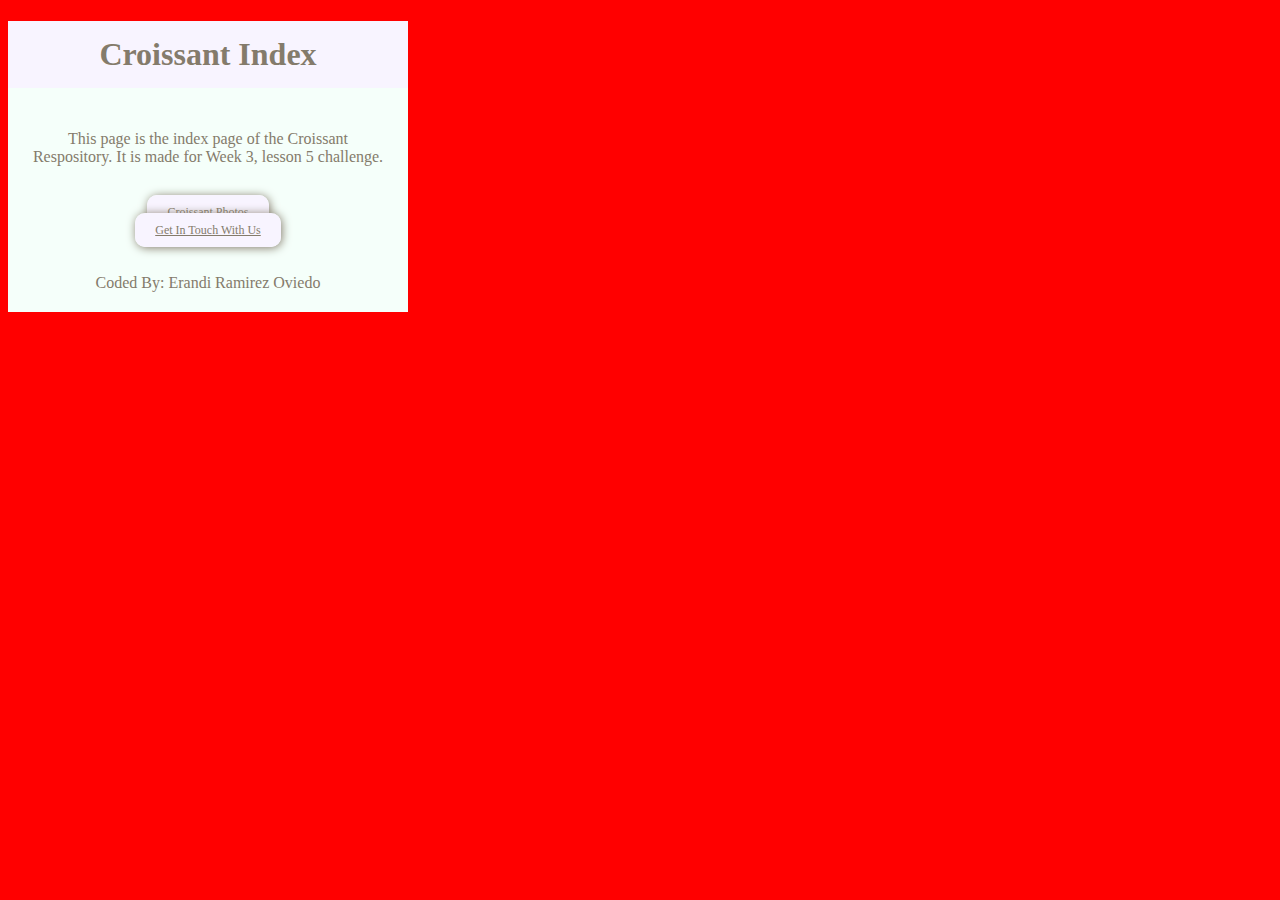
<file: index.html>
<!DOCTYPE html>
<html lang="en">
  <head>
    <meta charset="UTF-8" />
    <meta name="viewport" content="width=device-width, initial-scale=1.0" />
    <meta name="description" content="Order locally freshly made croissants delivered to your door.">
    <title>Croissant- BreakfastCroissant The main page to fresh croissants</title>
    <link rel="stylesheet" href="/css/styles.css" />
     <link href="https://cdn.jsdelivr.net/npm/bootstrap@5.3.2/dist/css/bootstrap.min.css" rel="stylesheet" integrity="sha384-T3c6CoIi6uLrA9TneNEoa7RxnatzjcDSCmG1MXxSR1GAsXEV/Dwwykc2MPK8M2HN" crossorigin="anonymous">
  </head>
  </head>
  <body>
    <div class="container">
      <h1>Croissant Index</h1>
      <div class="row">
        <div class="col">
    <p>
      This page is the index page of the Croissant Respository. It is made for
      Week 3, lesson 5 challenge.
    </p>
  </div>
    </div>
    <div class="row">
      <div class="col-6">
    <a class= "links-styling" href="/photo.html">Croissant Photos</a>
  </div>
    <div class="col-6">
    <a class= "links-styling" href="/contact.html">Get In Touch With Us</a>
  </div>
    </div>
     <p>Coded By: Erandi Ramirez Oviedo</p>
  </div>
  </body>
</html>
</file>
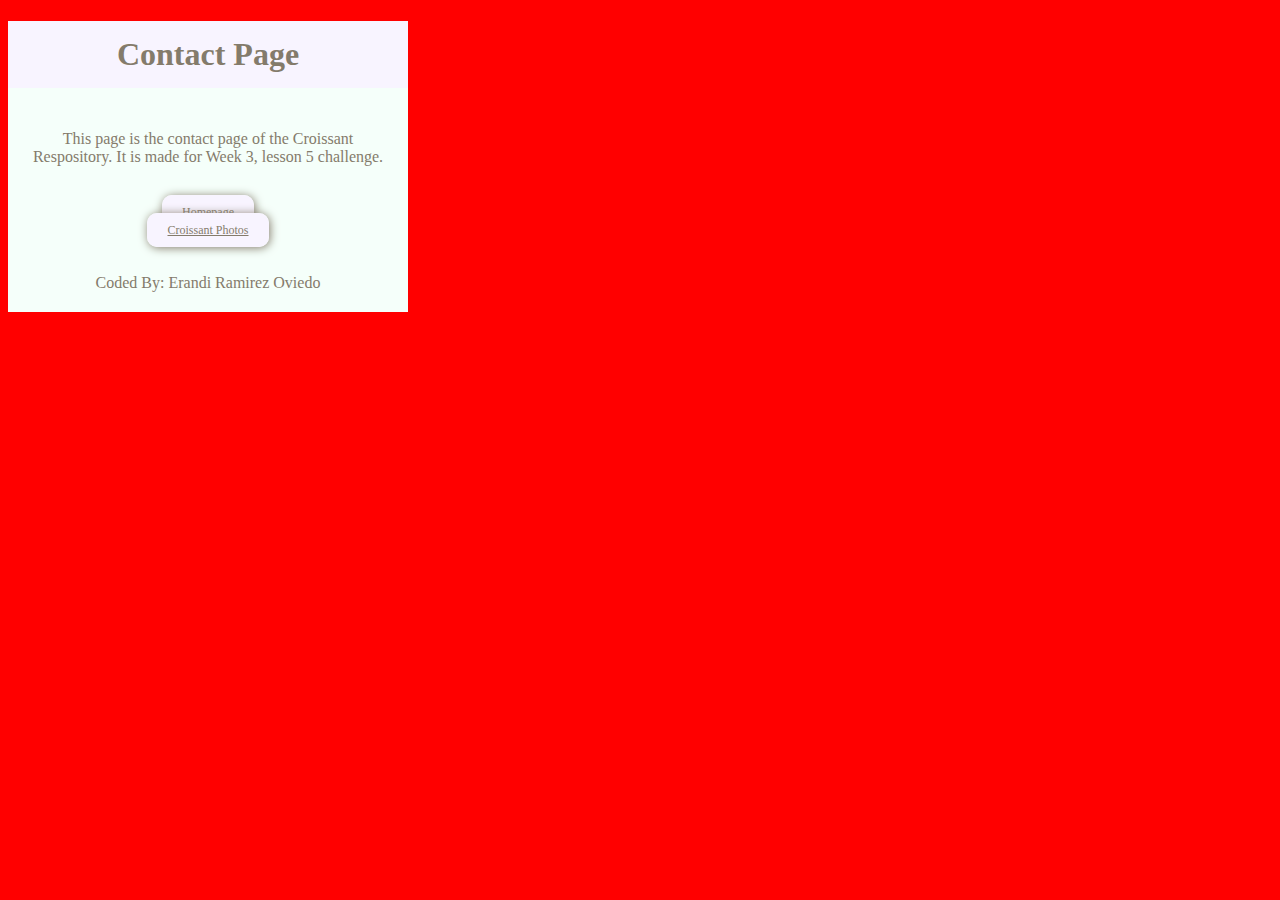
<file: contact.html>
<!DOCTYPE html>
<html lang="en">
  <head>
    <meta charset="UTF-8" />
    <meta name="viewport" content="width=device-width, initial-scale=1.0" />
    <title>Croissant Index</title>
    <link rel="stylesheet" href="/css/styles.css" />
     <link href="https://cdn.jsdelivr.net/npm/bootstrap@5.3.2/dist/css/bootstrap.min.css" rel="stylesheet" integrity="sha384-T3c6CoIi6uLrA9TneNEoa7RxnatzjcDSCmG1MXxSR1GAsXEV/Dwwykc2MPK8M2HN" crossorigin="anonymous">
  </head>
  </head>
  <body>
    <div class="container">
      <h1>Contact Page</h1>
      <p>
        This page is the contact page of the Croissant Respository. It is made
        for Week 3, lesson 5 challenge.
      </p>
      <div class="row">
      <div class="col-6">
      <a class="links-styling" href="/index.html">Homepage</a>
      </div>
       <div class="col-6">
      <a class="links-styling"href="/photo.html">Croissant Photos</a>
      </div>
      </div>
      <p>Coded By: Erandi Ramirez Oviedo</p>
    </div>
  </body>
</html>
</file>
<file: css/styles.css>
body {
  background-color: red;
}
h1 {
  background-color: #f8f4ff;
  padding: 15px;
  color: #847b6b;
}
p {
  padding: 20px;
}

.container {
  background-color: #f5fffa;
  color: #847b6b;
  text-align: center;
  max-width: 400px;
}
.links-styling {
  color: #847b6b;
  padding: 10px 20px;
  background-color: #f8f4ff;
  border-radius: 10px;
  text-transform: none;
  box-shadow: 1px 1px 10px;
  font-size: 12px;
}
.img {
  display: block;
  margin: 50px auto;
  border-width: 20px;
}
</file>
